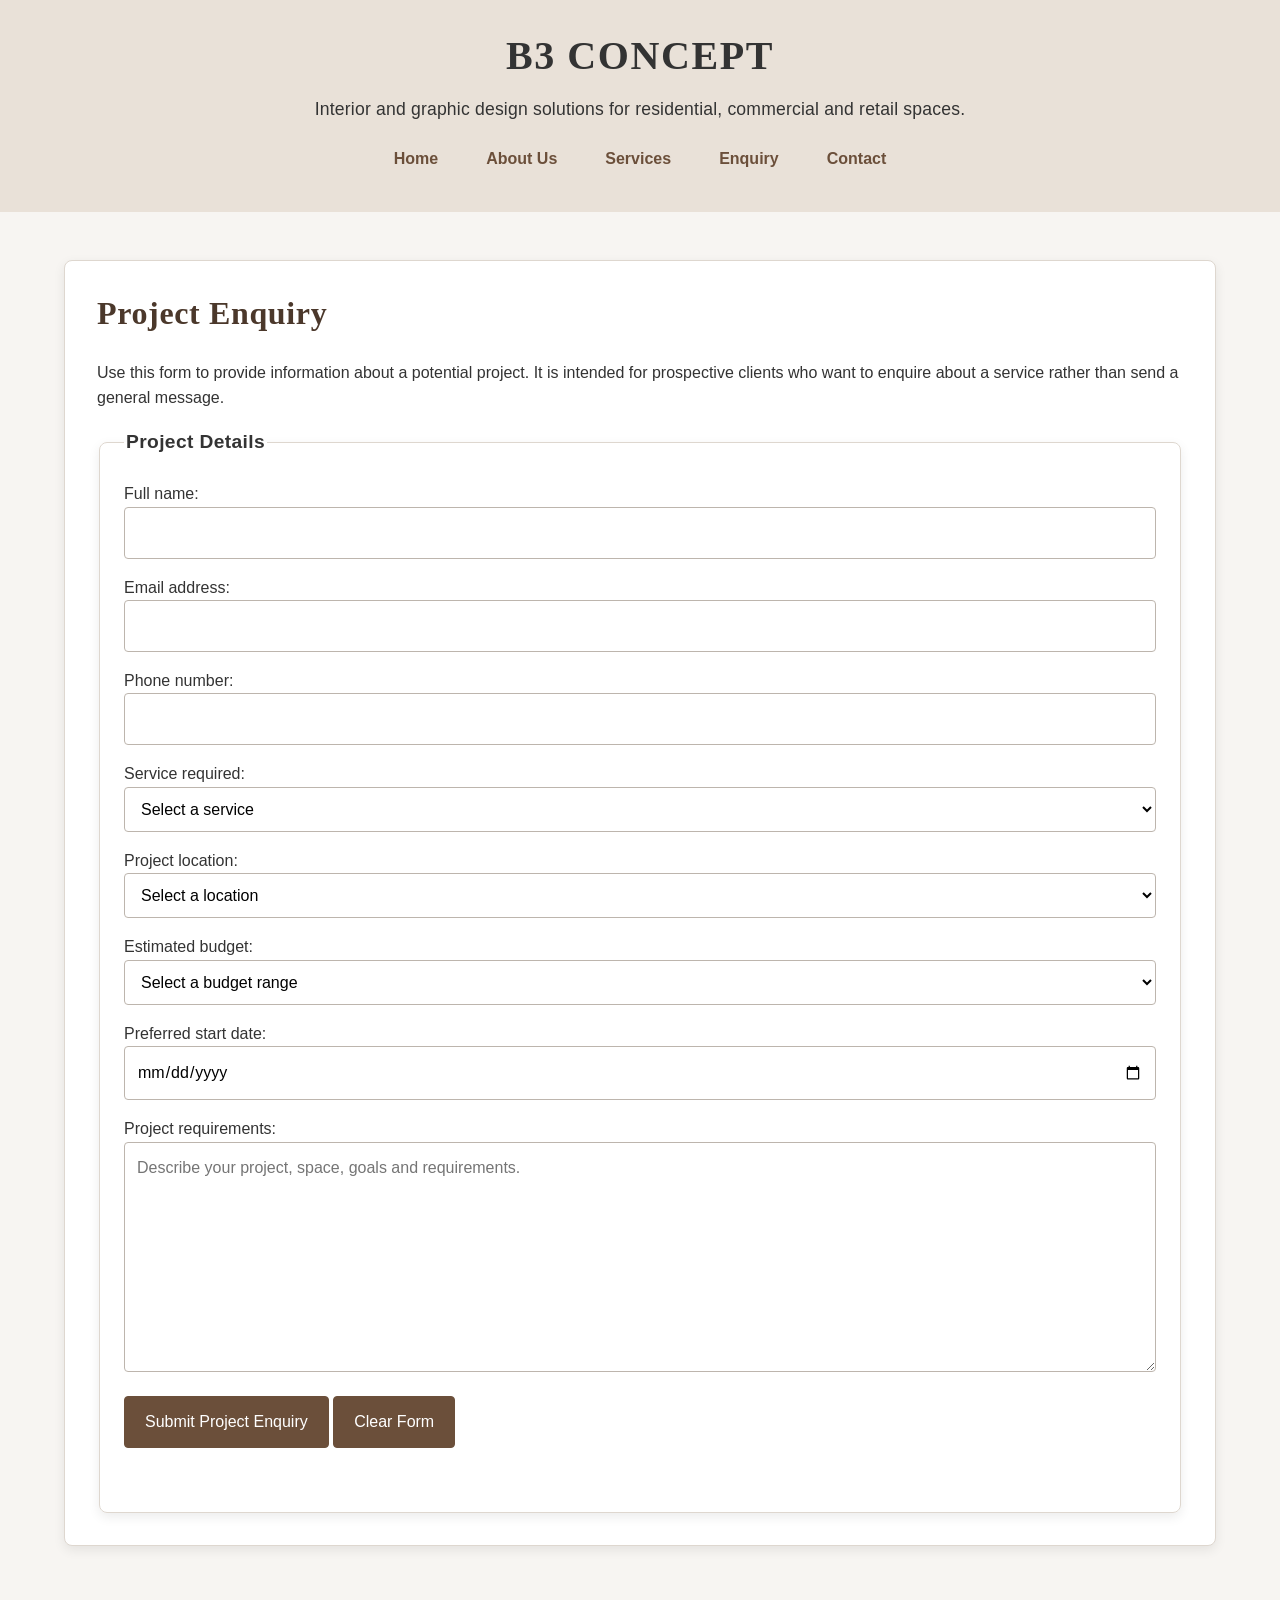
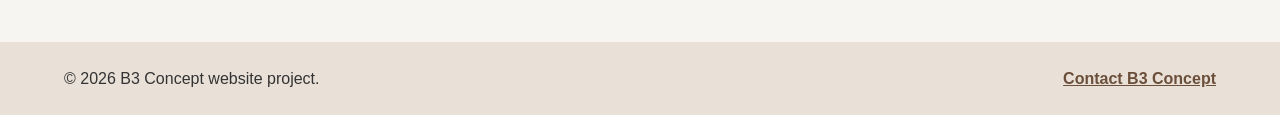
<file: enquiry.html>
<!DOCTYPE html>
<html lang="en">
<head>
    <meta charset="UTF-8">
    <meta name="viewport" content="width=device-width, initial-scale=1.0">
    <link rel="stylesheet" href="style.css">
    <title>Project Enquiry | B3 Concept Design Services</title>
    <meta name="description" content="Submit a project enquiry to B3 Concept. Share your service needs, project location, budget and design requirements.">
    <meta name="robots" content="index, follow">
    <link rel="canonical" href="https://fortunate809.github.io/WEDE5020-B3-Concept/enquiry.html">
    <meta property="og:type" content="website">
    <meta property="og:title" content="Project Enquiry | B3 Concept Design Services">
    <meta property="og:description" content="Submit a project enquiry to B3 Concept. Share your service needs, project location, budget and design requirements.">
    <meta property="og:url" content="https://fortunate809.github.io/WEDE5020-B3-Concept/enquiry.html">
</head>
<body>
    <header>
        <h1>B3 Concept</h1>
        <p>Interior and graphic design solutions for residential, commercial and retail spaces.</p>
        <nav aria-label="Main navigation">
        <ul>
            <li><a href="index.html">Home</a></li>
            <li><a href="about.html">About Us</a></li>
            <li><a href="services.html">Services</a></li>
            <li><a href="enquiry.html">Enquiry</a></li>
            <li><a href="contact.html">Contact</a></li>
        </ul>
        </nav>
    </header>
    <main>
        <!-- Project enquiry form with HTML5 validation attributes. -->
        <!-- Labels, inputs, select controls and textarea are associated with fields. -->

        <section>
            <h2>Project Enquiry</h2>
            <p>Use this form to provide information about a potential project. It is intended for prospective clients who want to enquire about a service rather than send a general message.</p>
            <form id="project-enquiry-form" data-ajax-form action="https://formsubmit.co/ajax/info@b3concept.co.za" method="post">
                <fieldset>
                    <legend>Project Details</legend>
                    <p><label for="full-name">Full name:</label> <input type="text" id="full-name" name="full-name" minlength="2" maxlength="80" autocomplete="name" required></p>
                    <p><label for="email">Email address:</label> <input type="email" id="email" name="email" maxlength="120" autocomplete="email" required></p>
                    <p><label for="phone">Phone number:</label> <input type="tel" id="phone" name="phone" minlength="10" maxlength="15" pattern="[+0-9 ()-]{10,15}" autocomplete="tel" required></p>
                    <p><label for="service">Service required:</label>
                        <select id="service" name="service" required>
                            <option value="">Select a service</option>
                            <option value="interior-design">Interior design</option>
                            <option value="space-planning">Space planning and staging</option>
                            <option value="furniture">Custom joinery and furniture</option>
                            <option value="project-management">Project management</option>
                            <option value="3d-rendering">3D rendering</option>
                            <option value="corporate-identity">Corporate identity</option>
                            <option value="website-design">Website design</option>
                            <option value="property-development">Property development</option>
                        </select>
                    </p>
                    <p><label for="location">Project location:</label>
                        <select id="location" name="location" required>
                            <option value="">Select a location</option>
                            <option value="cape-town">Cape Town</option>
                            <option value="johannesburg">Johannesburg</option>
                            <option value="durban">Durban</option>
                            <option value="other">Other South African location</option>
                        </select>
                    </p>
                    <p><label for="budget">Estimated budget:</label>
                        <select id="budget" name="budget" required>
                            <option value="">Select a budget range</option>
                            <option value="under-50000">Under R50,000</option>
                            <option value="50000-100000">R50,000 - R100,000</option>
                            <option value="100000-250000">R100,000 - R250,000</option>
                            <option value="250000-plus">R250,000 or more</option>
                            <option value="undecided">Not yet decided</option>
                        </select>
                    </p>
                    <p><label for="preferred-date">Preferred start date:</label> <input type="date" id="preferred-date" name="preferred-date"></p>
                    <p><label for="project-details">Project requirements:</label><br>
                        <textarea id="project-details" name="project-details" rows="8" cols="50" minlength="20" maxlength="1500" required placeholder="Describe your project, space, goals and requirements."></textarea>
                    </p>
                    <input type="hidden" name="_subject" value="New B3 Concept project enquiry">
                    <input type="hidden" name="_template" value="table">
                    <p><button type="submit">Submit Project Enquiry</button> <button type="reset">Clear Form</button></p>
                    <p class="form-status" role="status" aria-live="polite"></p>
                </fieldset>
            </form>
        </section>

    </main>
    <footer>
        <p>&copy; 2026 B3 Concept website project.</p>
        <p><a href="contact.html">Contact B3 Concept</a></p>
    </footer>
    <script src="script.js" defer></script>
</body>
</html>
</file>
<file: style.css>
/* B3 Concept Website
   WEDE5020 Part 2
   Questions 2.1-3.3
   External stylesheet and base styles
*/

/* Base reset */
* {
    box-sizing: border-box;
}

/* Base page style */
html {
    font-size: 100%;
}

body {
    margin: 0;
    font-family: Arial, Helvetica, sans-serif;
    font-size: 1rem;
    line-height: 1.6;
    color: #333333;
    background-color: #f7f5f2;
}

/* Base heading styles */
h1,
h2,
h3 {
    margin-top: 0;
    line-height: 1.2;
}

/* Base paragraph spacing */
p {
    margin-top: 0;
    margin-bottom: 1rem;
}

/* Base link style */
a {
    color: #6b4f3a;
}

a:hover {
    color: #3f2d20;
}

/* Responsive media defaults */
img {
    max-width: 100%;
    height: auto;
}

/* Question 2.3: Typography styles */

/* Main site heading */
h1 {
    font-family: Georgia, "Times New Roman", serif;
    font-size: 2.5rem;
    font-weight: 700;
    line-height: 1.2;
    letter-spacing: 0.04em;
}

/* Section headings */
h2 {
    font-family: Georgia, "Times New Roman", serif;
    font-size: 2rem;
    font-weight: 700;
    line-height: 1.25;
    letter-spacing: 0.02em;
}

/* Smaller headings */
h3 {
    font-family: Arial, Helvetica, sans-serif;
    font-size: 1.25rem;
    font-weight: 700;
    line-height: 1.3;
    letter-spacing: 0.01em;
}

/* Header introduction text */
header > p {
    font-size: 1.1rem;
    line-height: 1.5;
    letter-spacing: 0.01em;
}

/* General body text */
main p,
main li,
main address,
main label {
    font-size: 1rem;
    line-height: 1.6;
}

/* Form legend */
legend {
    font-size: 1.2rem;
    font-weight: 700;
    letter-spacing: 0.02em;
}

/* Figure captions */
figcaption {
    font-size: 0.9rem;
    line-height: 1.5;
    font-style: italic;
}

/* Question 2.4: Desktop layout using Flexbox and CSS Grid */

/* Main page structure */
header {
    display: flex;
    flex-direction: column;
    align-items: center;
    gap: 1rem;
    padding: 2rem 5%;
    background-color: #e9e1d8;
    text-align: center;
}

header nav {
    width: 100%;
}

header nav ul {
    display: flex;
    justify-content: center;
    align-items: center;
    flex-wrap: wrap;
    gap: 1.5rem;
    margin: 0;
    padding: 0;
    list-style: none;
}

header nav a {
    text-decoration: none;
    font-weight: 700;
}

/* Main content container */
main {
    width: min(90%, 1200px);
    margin: 0 auto;
    padding: 3rem 0;
}

/* General sections */
main > section {
    margin-bottom: 3rem;
    padding: 2rem;
    background-color: #ffffff;
}

/* Home-page content sections */
main > section figure {
    margin: 0 0 1.5rem;
}

main > section figure img {
    display: block;
    width: 100%;
    max-width: 680px;
    height: auto;
    margin: 0 auto;
}

/* Use CSS Grid for service and content groupings */
main > section:has(article) {
    display: grid;
    grid-template-columns: repeat(2, minmax(0, 1fr));
    gap: 1.5rem;
}

main > section:has(article) > h2,
main > section:has(article) > p,
main > section:has(article) > figure {
    grid-column: 1 / -1;
}

main article {
    padding: 1.5rem;
}

/* Lists use flexible layout where appropriate */
main > section > ul {
    display: flex;
    flex-wrap: wrap;
    gap: 0.75rem 1.5rem;
    padding-left: 1.5rem;
}

/* Forms */
form {
    width: 100%;
}

fieldset {
    display: grid;
    gap: 1rem;
    padding: 1.5rem;
}

fieldset p {
    margin: 0;
}

input,
select,
textarea {
    width: 100%;
    padding: 0.75rem;
    font: inherit;
}

button {
    padding: 0.75rem 1.25rem;
    font: inherit;
    cursor: pointer;
}

/* Contact page service areas */
main > section[id] {
    display: flex;
    flex-direction: column;
    gap: 0.5rem;
}

main > section[id] h2,
main > section[id] p {
    margin-bottom: 0;
}

/* Footer */
footer {
    display: flex;
    justify-content: space-between;
    align-items: center;
    gap: 1rem;
    padding: 1.5rem 5%;
    background-color: #e9e1d8;
}

footer p {
    margin: 0;
}

/* Question 2.5: Visual styling and pseudo-classes */

/* Headings and brand presentation */
header h1 {
    margin-bottom: 0;
    text-transform: uppercase;
}

header > p {
    max-width: 700px;
    margin-bottom: 0;
}

/* Navigation links */
header nav a {
    display: inline-block;
    padding: 0.5rem 0.75rem;
    border-radius: 0.25rem;
    transition: background-color 0.2s ease, transform 0.2s ease;
}

header nav a:hover,
header nav a:focus {
    background-color: #ffffff;
    transform: translateY(-2px);
}

header nav a:focus-visible,
a:focus-visible,
button:focus-visible,
input:focus-visible,
select:focus-visible,
textarea:focus-visible {
    outline: 3px solid #6b4f3a;
    outline-offset: 3px;
}

/* Content cards */
main > section,
main article,
fieldset {
    border: 1px solid #ded7cf;
    border-radius: 0.5rem;
    box-shadow: 0 4px 12px rgba(0, 0, 0, 0.08);
}

main > section h2 {
    color: #4b382b;
}

/* Images */
main img {
    border-radius: 0.5rem;
}

/* Links */
main a {
    font-weight: 600;
}

main a:hover {
    text-decoration: underline;
}

/* Forms */
input,
select,
textarea {
    border: 1px solid #bdb5ad;
    border-radius: 0.25rem;
    background-color: #ffffff;
}

input:hover,
select:hover,
textarea:hover {
    border-color: #6b4f3a;
}

input:focus,
select:focus,
textarea:focus {
    border-color: #6b4f3a;
    box-shadow: 0 0 0 3px rgba(107, 79, 58, 0.15);
}

/* Buttons */
button {
    border: 1px solid #6b4f3a;
    border-radius: 0.25rem;
    background-color: #6b4f3a;
    color: #ffffff;
    transition: background-color 0.2s ease, transform 0.2s ease;
}

button:hover {
    background-color: #3f2d20;
    transform: translateY(-1px);
}

button:active {
    transform: translateY(0);
}

/* Service cards */
main article:hover {
    box-shadow: 0 6px 16px rgba(0, 0, 0, 0.12);
    transform: translateY(-2px);
}

/* Alternating service list appearance */
main article:nth-of-type(even) {
    background-color: #faf8f5;
}

/* Footer links */
footer a {
    font-weight: 700;
}

footer a:hover {
    text-decoration: underline;
}

/* Text selection */
::selection {
    background-color: #ded7cf;
}


/* Question 3.1: Responsive breakpoints and media queries */

/* Tablet breakpoint */
@media (max-width: 900px) {
    header {
        padding: 1.75rem 4%;
    }

    header nav ul {
        gap: 0.9em;
    }

    main {
        width: 92%;
        padding: 2.25rem 0;
    }

    main > section:has(article) {
        grid-template-columns: 1fr;
    }

    footer {
        flex-direction: column;
        text-align: center;
    }
}

/* Mobile breakpoint */
@media (max-width: 600px) {
    header {
        padding: 1.25rem 5%;
        gap: 0.75rem;
    }

    header h1 {
        font-size: 2rem;
    }

    header > p {
        font-size: 1rem;
    }

    header nav ul {
        flex-direction: column;
        gap: 0.35em;
    }

    header nav a {
        width: 100%;
        padding: 0.55rem 0.75rem;
    }

    main {
        width: 94%;
        padding: 1.5rem 0;
    }

    main > section {
        margin-bottom: 1.5rem;
        padding: 1.25rem;
    }

    h1 {
        font-size: 2rem;
    }

    h2 {
        font-size: 1.6rem;
    }

    h3 {
        font-size: 1.1rem;
    }

    main > section > ul {
        display: block;
        padding-left: 1.25rem;
    }

    main > section > ul li {
        margin-bottom: 0.5em;
    }

    main article {
        padding: 1rem;
    }

    fieldset {
        padding: 1rem;
    }

    button {
        width: 100%;
    }

    footer {
        padding: 1.25rem 5%;
    }
}

/* Question 3.2: Relative units are used throughout the stylesheet.
   rem controls scalable typography and spacing, % controls fluid widths,
   and em controls spacing that scales with the element's font size. */


/* Part 3: JavaScript feature presentation */
[hidden] { display: none !important; }
.service-tools { display: grid; grid-template-columns: 1fr; gap: 0.5rem; max-width: 42rem; margin: 1rem 0 2rem; }
.service-tools label { font-weight: 700; }
.service-tools p { margin: 0.25rem 0; }
.accordion-trigger { width: 100%; text-align: left; display: flex; justify-content: space-between; align-items: center; }
.accordion-trigger::after { content: "+"; font-size: 1.3em; margin-left: 1rem; }
.accordion-trigger[aria-expanded="true"]::after { content: "−"; }
.accordion-panel { padding: 1rem 1.25rem; border: 1px solid #ded7cf; border-top: 0; background: #faf8f5; }
.faq-item { margin: 1rem 0; }
.faq-item h3 { margin: 0; }
.image-gallery { display: grid; grid-template-columns: repeat(3, minmax(0, 1fr)); gap: 1rem; }
.gallery-image { padding: 0.5rem; background: #fff; color: #4b382b; border: 1px solid #ded7cf; text-align: left; }
.gallery-image img { display: block; width: 100%; height: 12rem; object-fit: cover; margin-bottom: 0.5rem; }
.gallery-image span { display: block; font-weight: 700; }
.lightbox { width: min(90vw, 900px); max-width: 90vw; border: 0; border-radius: 0.5rem; padding: 1rem; box-shadow: 0 1rem 3rem rgba(0,0,0,.35); }
.lightbox::backdrop { background: rgba(0,0,0,.78); }
.lightbox img { display: block; max-width: 100%; max-height: 75vh; width: auto; margin: 1rem auto; }
.lightbox-close { display: block; margin-left: auto; }
.service-area-map { width: 100%; height: 390px; min-height: 300px; border: 1px solid #ded7cf; border-radius: .5rem; z-index: 1; }
.reveal-ready { opacity: 0; transform: translateY(16px); transition: opacity .55s ease, transform .55s ease; }
.reveal-ready.is-visible { opacity: 1; transform: translateY(0); }
@media (max-width: 600px) { .image-gallery { grid-template-columns: 1fr; } .gallery-image img { height: 14rem; } .service-area-map { height: 320px; } }
@media (prefers-reduced-motion: reduce) { *, *::before, *::after { scroll-behavior: auto !important; transition-duration: .01ms !important; animation-duration: .01ms !important; } .reveal-ready { opacity: 1; transform: none; } }


/* Part 3 form feedback */
.form-status { min-height: 1.5rem; font-weight: 600; }
button:disabled { opacity: 0.65; cursor: wait; }
</file>
